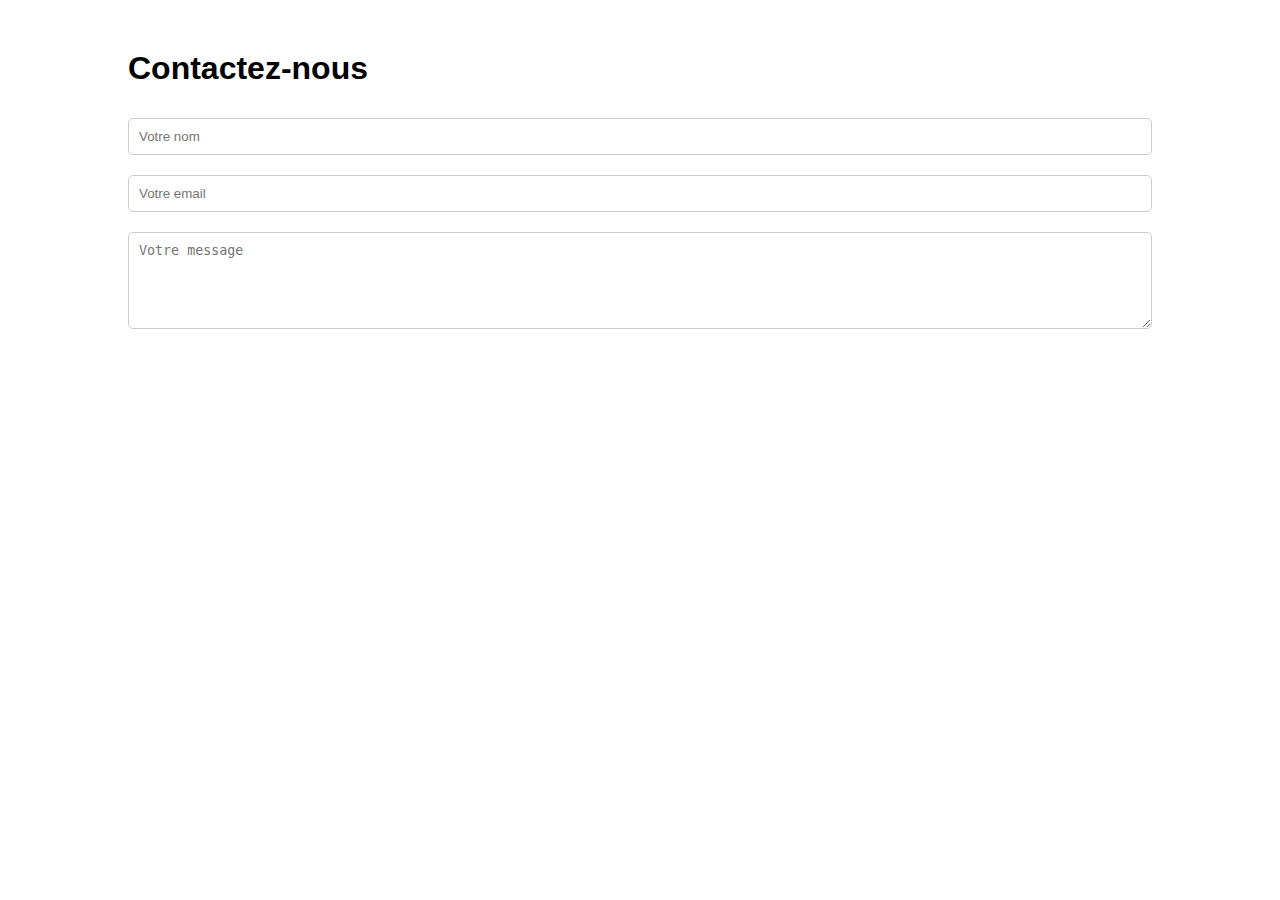
<file: HTML design 3ème trimèstre - Galerie d'art (IA)/contact.html>
<!DOCTYPE html>
<html lang="en">
<head>
    <meta charset="UTF-8">
    <meta name="viewport" content="width=device-width, initial-scale=1.0">
    <title>Document</title>
    <style> 
        body {
            font-family: Arial, sans-serif;
            margin: 0;
            padding: 0;
        }
        .container {
            width: 80%;
            margin: 50px auto;
        } 
            
        hi {
            text-align: center;
        }
    
        form {
            display: flex;
            flex-direction: column;
            align-items: center;
        }
        input, textarea {
            width: 100%;
            padding: 10px;
            margin: 10px 0;
            border: 1px solid #ccc;
            border-radius: 5px;
            box-sizing: border-box;
        }
        input [type = "submit"] {
            width: auto;
            cursor: pointer;
            background-color: #4CAF50;
            color: white;
            border: none;
        }
        input [type = "submit"]:hover {
            background-color: #45A049 ;
        }
    </style> 
</head>
<body>
    <div class="container">
        <h1>Contactez-nous</h1>
        <form action="envoyer.php" method="post">
            <input type="text" name="nom" placeholder="Votre nom" required>
            <input type="email" name="email" placeholder="Votre email" required>
            <textarea name="message" placeholder="Votre message" rows="5" required></textarea>
        </form>
    </div>
</body>
</html>
</file>
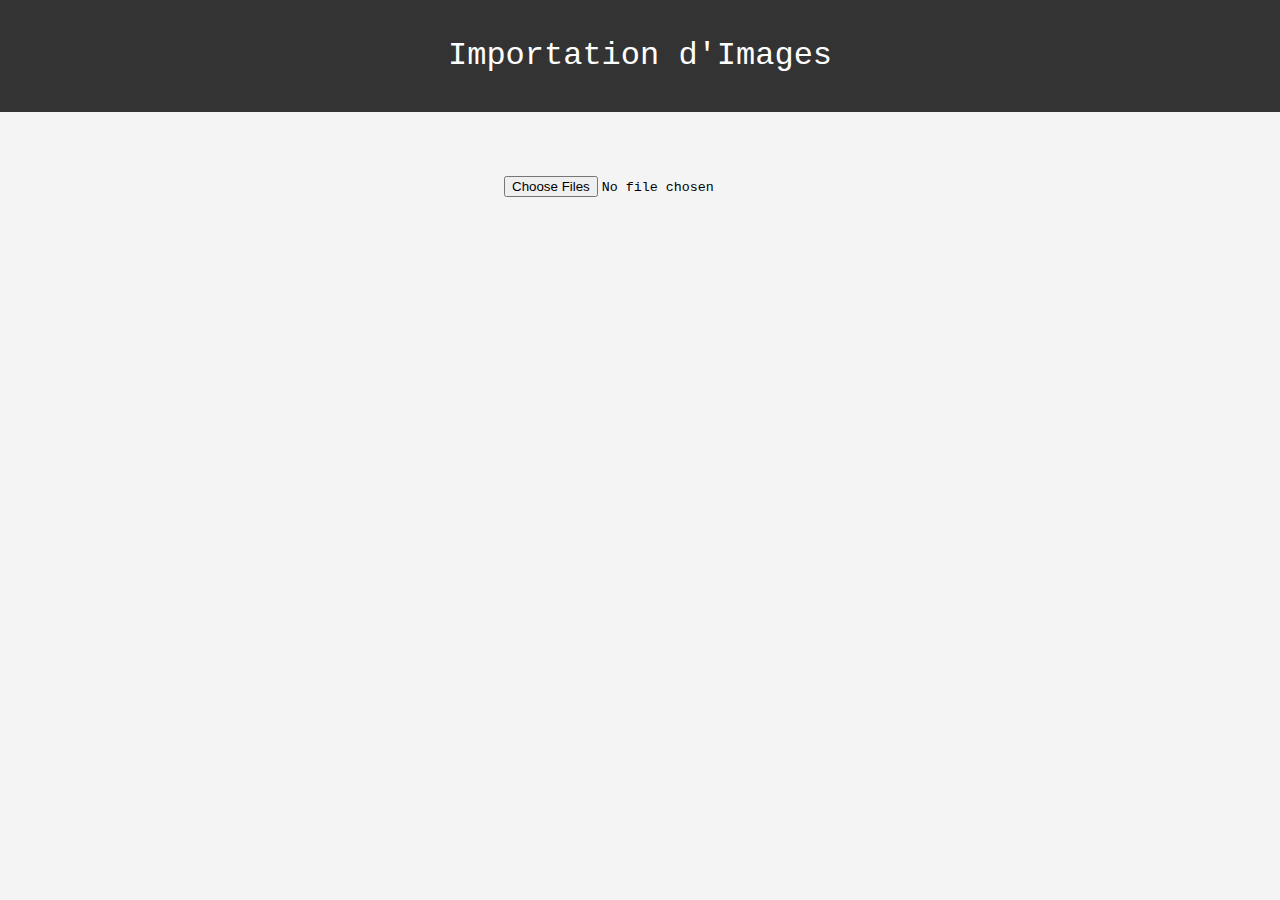
<file: HTML design 3ème trimèstre - Galerie d'art (IA)/importimage.html>
<!DOCTYPE html>
<html lang="fr">
<head>
    <meta charset="UTF-8">
    <meta name="viewport" content="width=device-width, initial-scale=1.0">
    <title>Importation d'Images</title>
    <style>
        * {
            font-family: 'Courier New', Courier, monospace;
        }
        
        h1 {
            font-weight: 100;
        }

        body {
            font-family: 'Times New Roman', Times, serif;
            margin: 0;
            padding: 0;
            background-color: #f4f4f4;
            text-align: center;
        }
        header {
            background-color: #333;
            color: white;
            padding: 1em 0;
        }
        .container {
            padding: 2em;
        }
        .image-upload {
            margin: 2em 0;
        }
        .image-placeholder {
            width: 300px;
            height: 200px;
            background-color: #ccc;
            display: inline-block;
            margin: 1em;
            vertical-align: top;
            border: 1px solid #999;
            overflow: hidden; /* Ensure the image does not overflow the container */
            position: relative;
        }
        .image-placeholder img {
            width: 100%;
            height: 100%;
            object-fit: cover; /* Ensures the image covers the entire div without stretching */
            position: absolute;
            top: 0;
            left: 0;
        }
    </style>
</head>
<body>
    <header>
        <h1 class="h1">Importation d'Images</h1>
    </header>
    <div class="container">
        <div class="image-upload">
            <input type="file" id="imageInput" accept="image/*" multiple>
        </div>
        <div id="gallery"></div>
    </div>

<script>
    document.getElementById('imageInput').addEventListener('change', function(event) {
    const files = event.target.files;
    const gallery = document.getElementById('gallery');
    gallery.innerHTML = ''; // Clear the gallery

    for (let i = 0; i < files.length; i++) {
        const file = files[i];
        const reader = new FileReader();

        reader.onload = function(e) {
            const imagePlaceholder = document.createElement('div');
            imagePlaceholder.className = 'image-placeholder';
            
            const img = document.createElement('img');
            img.src = e.target.result;
            img.alt = 'Image ' + (i + 1);
            
            imagePlaceholder.appendChild(img);
            gallery.appendChild(imagePlaceholder);
        };

        reader.readAsDataURL(file);
    }
});
</script>


</body>
</html>
</file>
